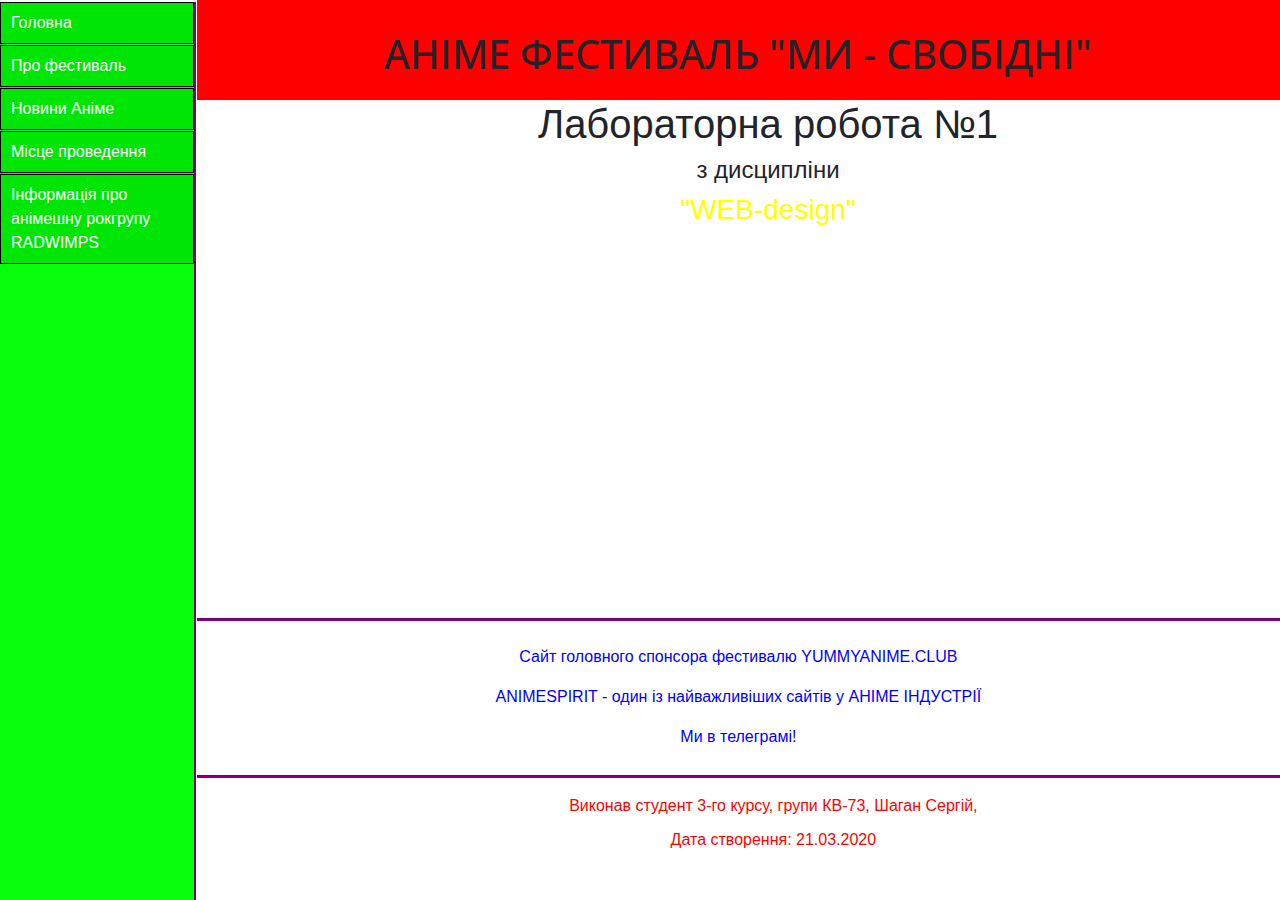
<file: WEB_1/index.html>
<!DOCTYPE html>
<html>
	<head>
		<meta charset="UTF-8">
		<title>WEB_Lab_1</title>
		<link rel="stylesheet" type="text/css" href="css/style.css">
		<link rel="stylesheet" href="https://stackpath.bootstrapcdn.com/bootstrap/4.4.1/css/bootstrap.min.css">
	</head>
	<body>
		<div class="wrapper">
		
			<!-- PROJECT MENU START -->
			<div class="block_menu">
				<menu class="project-menu">
					<li class="project-menu__item"><a href="index.html">Головна</a></li>
					<li class="project-menu__item"><a href="about_fest.html">Про фестиваль</a></li>
					<li class="project-menu__item"><a href="anime_new.html">Новини Аніме</a></li>
					<li class="project-menu__item"><a href="page.html">Місце проведення</a></li>
					<li class="project-menu__item"><a href="group.html">Інформація про анімешну рокгрупу RADWIMPS</a></li>
				</menu>
			</div>
			<!-- PROJECT MENU ENDS -->
			
		
			<!-- PROJECT HEADER START -->
			<header class="project-header">
				<a href="index.html"></a>
				<h1 class="project-header__title_1">АНІМЕ ФЕСТИВАЛЬ "МИ - СВОБІДНІ"</h1>
			</header>
			<!-- PROJECT HEADER ENDS -->

			
			<!-- PROJECT CONTENT START -->
			<main class="project-content">
				<h1>Лабораторна робота №1</h1>
				<h4>з дисципліни</h4>
				<h3 style="color:yellow;">"WEB-design"</h3>
			</main>
			<!-- PROJECT CONTENT ENDS -->

			<!-- PROJECT ASIDE START -->
			<aside class="project-sidebar">
				<hr class="hr">
				<menu class="aside-menu">
					<li class="aside-menu__item"><a href="https://yummyanime.club/" target="_blank">Сайт головного спонсора фестивалю YUMMYANIME.CLUB</a></li>
					<li class="aside-menu__item"><a href="http://www.animespirit.ru/" target="_blank">ANIMESPIRIT - один із найважливіших сайтів у АНІМЕ ІНДУСТРІЇ </a></li>
					<li class="aside-menu__item"><a href="https://web.telegram.org/#/im?p=@kpi_anime" target="_blank">Ми в телеграмі!</a></li>
				</menu>
			</aside>
			<!-- PROJECT ASIDE START -->
			<!-- PROJECT FOOTER START -->
			<footer class="project-footer">
				<hr class="hr">
				<p class="autor" style="color:red;">
					Виконав студент 3-го курсу, групи КВ-73, Шаган Сергій,
				</p>
				<p class="autor" style="color:red;">
					Дата створення: 21.03.2020
				</p>
			</footer>
			<!-- PROJECT FOOTER ENDS -->
		</div>
	</body>
</html>
</file>
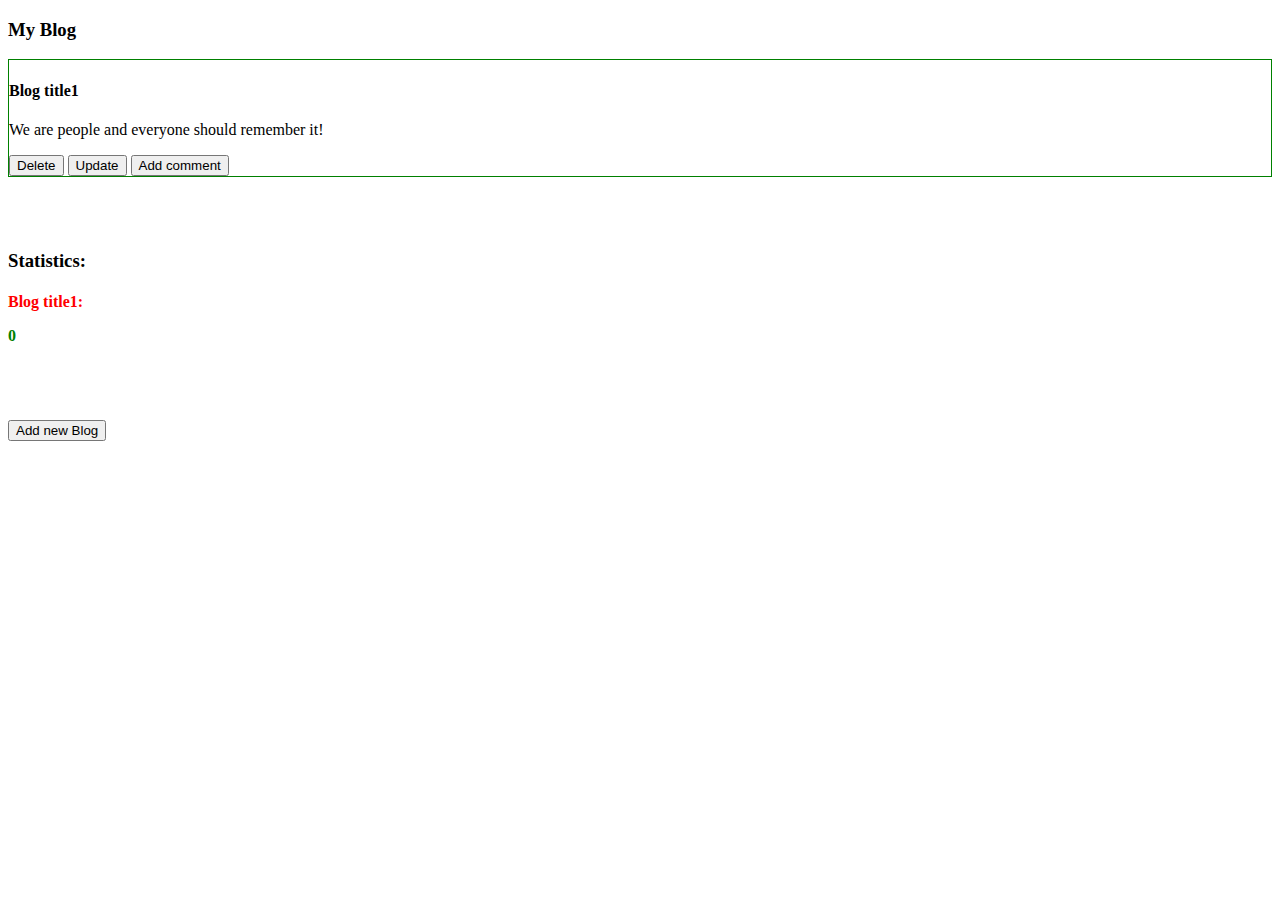
<file: WEB_2/Blog_DIMA/index.html>
<!DOCTYPE html>
<html>

<head>
  <meta charset="utf-8">
  <title>My Blog</title>
  <script src="https://ajax.googleapis.com/ajax/libs/jquery/2.2.0/jquery.min.js"></script>
<style>
  .item {
    border: solid 1px green;
  }
</style>
</head>

<body>

  <h3>My Blog</h3>
  <div id="my-blog">
  </div>
  <button id="add-item"> Add new Blog </button>
  <script type="module" src="js/main.js"></script>
</body>

</html>
</file>
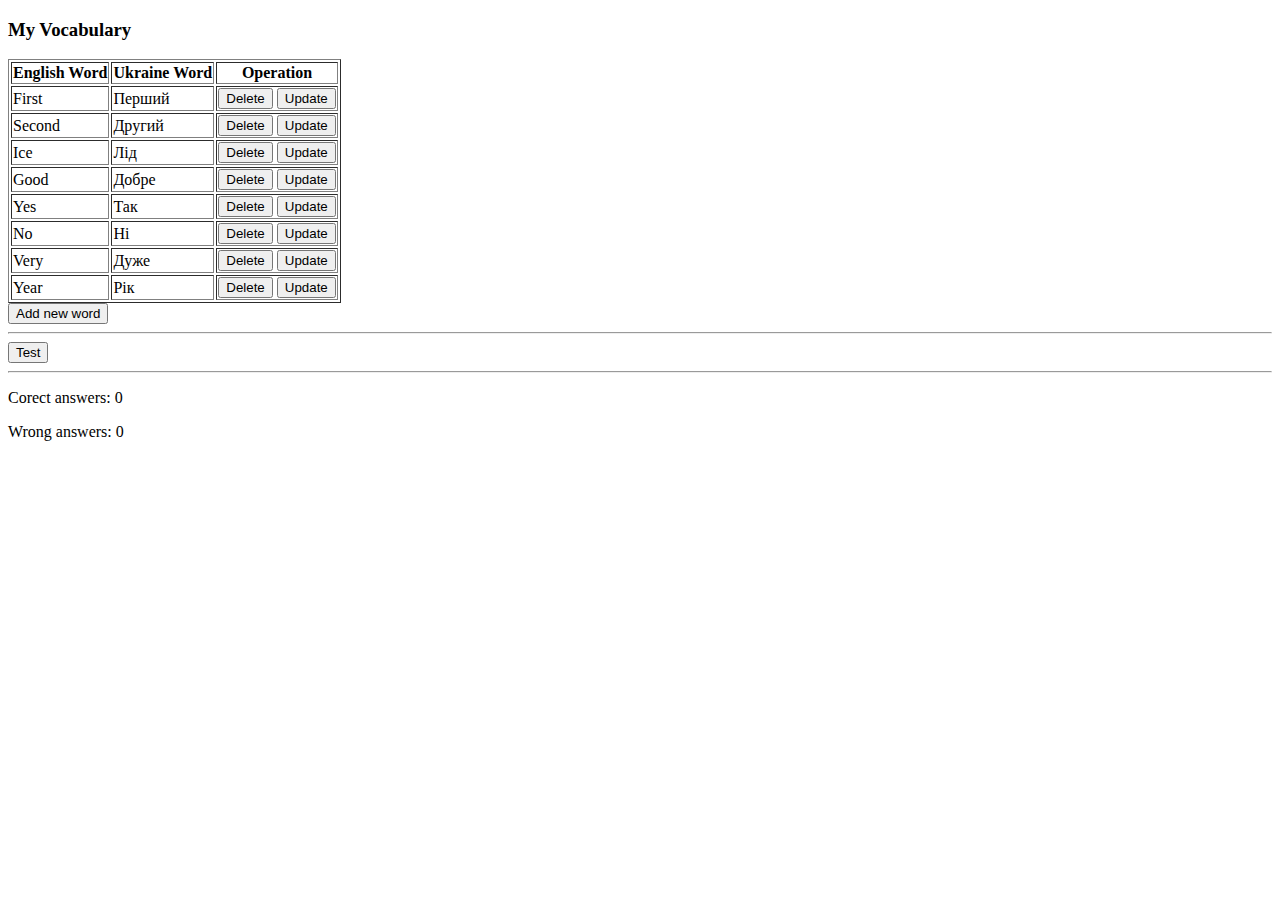
<file: WEB_2/My Vocabulary/index.html>
<!DOCTYPE html>
<html>

<head>
  <meta charset="utf-8">
  <title>My Vocabulary</title>
  <script src="https://ajax.googleapis.com/ajax/libs/jquery/2.2.0/jquery.min.js"></script>
<style>
  .modal {
  display: none; /* Hidden by default */
  position: fixed; /* Stay in place */
  z-index: 1; /* Sit on top */
  left: 0;
  top: 0;
  width: 100%; /* Full width */
  height: 100%; /* Full height */
  overflow: auto; /* Enable scroll if needed */
  background-color: rgb(0,0,0); /* Fallback color */
  background-color: rgba(0,0,0,0.4); /* Black w/ opacity */
}

/* Modal Content/Box */
.modal-content {
  background-color: #fefefe;
  margin: 0% auto; /* 15% from the top and centered */
  padding: 20px;
  border: 1px solid #888;
  width: 80%; /* Could be more or less, depending on screen size */
  height: 100%;
  overflow: hidden;
}

/* The Close Button */
.close {
  color: #aaa;
  float: right;
  font-size: 28px;
  font-weight: bold;
}

.close:hover,
.close:focus {
  color: black;
  text-decoration: none;
  cursor: pointer;
}
</style>
</head>

<body>

  <h3>My Vocabulary</h3>
  <div id="my-voc">
  </div>
  <button id="add-item"> Add new word </button>
  <hr>
  <button id="myBtn">Test</button>
  <hr>
  <div id="statistic">
    <p>Corect answers: 0</p>
    <p>Wrong answers: 0</p>
  </div>

  <!-- The Modal -->
  <div id="myModal" class="modal">

    <!-- Modal content -->
    <div class="modal-content">
      <div id="test">
        <p id="testWord">Word</p>
        <select form="test" id="translates" autofocus> 
            <option value="translate1">Translate1</option> 
            <option value="translate2">Translate2</option> 
            <option value="translate3">Translate3</option> 
            <option value="translate4">Translate4</option> 
        </select>
        <br>
        <hr>
        <button id="btnOk">OK</button>
        <button id="btnClose">Close</button>
      </div>
    </div>

  </div>
  <script type="module" src="js/main.js"></script>
</body>

</html>
</file>
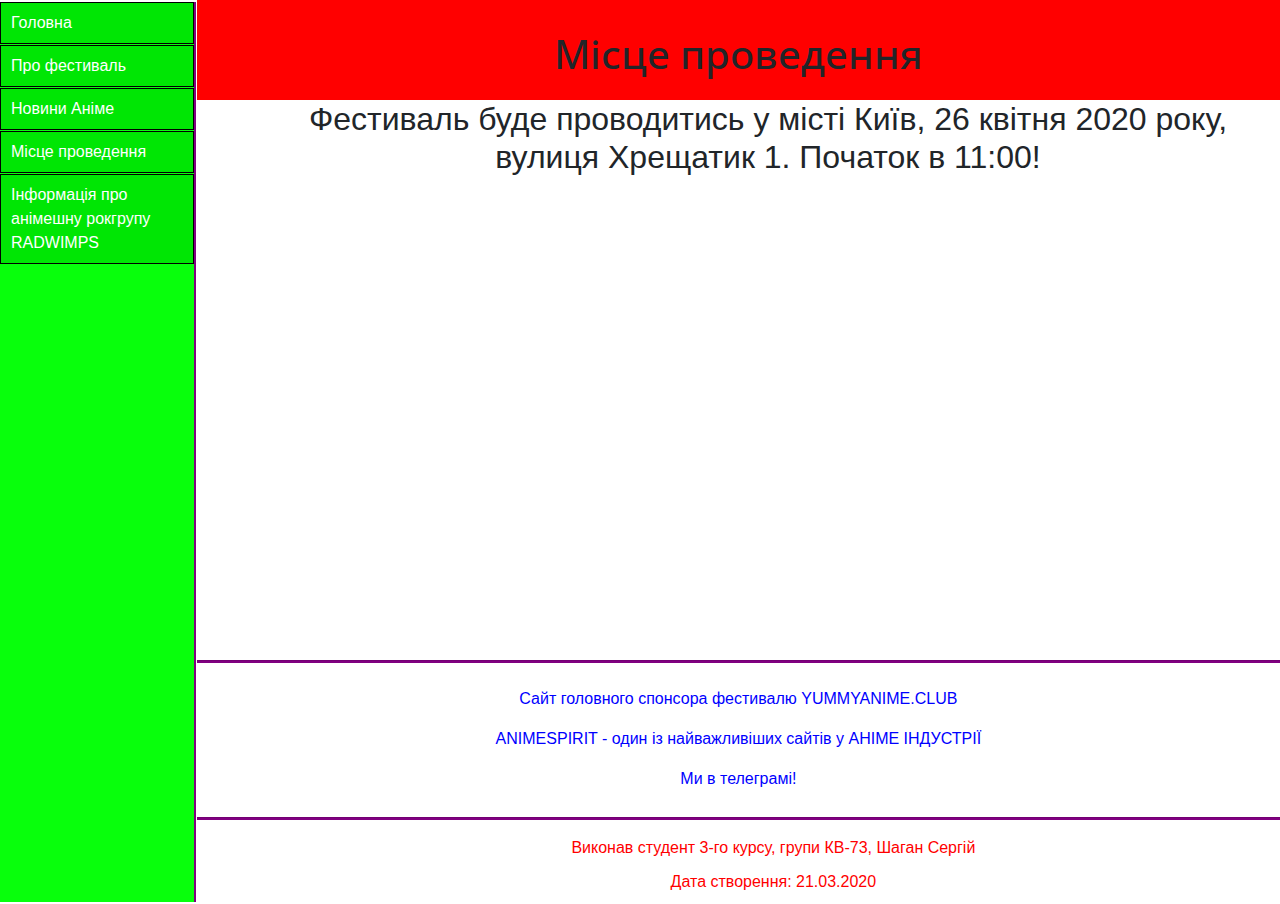
<file: WEB_1/page.html>
<!DOCTYPE html>
<html>
<head>
	<meta charset="UTF-8">
	<title>WEB_Lab_1</title>
	<link rel="stylesheet" type="text/css" href="css/style.css">
	<link rel="stylesheet" href="https://stackpath.bootstrapcdn.com/bootstrap/4.4.1/css/bootstrap.min.css">
</head>
<body>
	<div class="wrapper">
	
		<!-- PROJECT MENU START -->
		<div class="block_menu">
			<menu class="project-menu">
				<li class="project-menu__item"><a href="index.html">Головна</a></li>
				<li class="project-menu__item"><a href="about_fest.html">Про фестиваль</a></li>
				<li class="project-menu__item"><a href="anime_new.html">Новини Аніме</a></li>
				<li class="project-menu__item"><a href="page.html">Місце проведення</a></li>
				<li class="project-menu__item"><a href="group.html">Інформація про анімешну рокгрупу RADWIMPS</a></li>
			</menu>
		</div>
		<!-- PROJECT MENU ENDS -->
		
	
		<!-- PROJECT HEADER START -->
		<header class="project-header">
			<a href="page.html"></a>
			<h1 class="project-header__title_1">Місце проведення</h1>
		</header>
		<!-- PROJECT HEADER ENDS -->

		
		<!-- PROJECT CONTENT START -->
		<main class="project-content">
			<h2>
				Фестиваль буде проводитись у місті Київ, 26 квітня 2020 року, вулиця Хрещатик 1. Початок в 11:00!
			</h2>
			<iframe src="https://www.google.com/maps/embed?pb=!1m18!1m12!1m3!1d2540.4454259767517!2d30.52530591573143!3d50.45142967947555!2m3!1f0!2f0!3f0!3m2!1i1024!2i768!4f13.1!3m3!1m2!1s0x40d4ce51c3bdb9a1%3A0xff877737cf946b28!2z0LLRg9C70LjRhtGPINCl0YDQtdGJ0LDRgtC40LosIDEsINCa0LjRl9CyLCAwMjAwMA!5e0!3m2!1suk!2sua!4v1584814682622!5m2!1suk!2sua" width="600" height="450" style="border:0;" allowfullscreen="" aria-hidden="false" tabindex="0"></iframe>
		</main>
		<!-- PROJECT CONTENT ENDS -->

		<!-- PROJECT ASIDE START -->
		<aside class="project-sidebar">
			<hr class="hr">
			<menu class="aside-menu">
				<li class="aside-menu__item"><a href="https://yummyanime.club/" target="_blank">Сайт головного спонсора фестивалю YUMMYANIME.CLUB</a></li>
				<li class="aside-menu__item"><a href="http://www.animespirit.ru/" target="_blank">ANIMESPIRIT - один із найважливіших сайтів у АНІМЕ ІНДУСТРІЇ </a></li>
				<li class="aside-menu__item"><a href="https://web.telegram.org/#/im?p=@kpi_anime" target="_blank">Ми в телеграмі!</a></li>
			</menu>
		</aside>
		<!-- PROJECT ASIDE START -->
		<!-- PROJECT FOOTER START -->
		<footer class="project-footer">
			<hr class="hr">
			<p class="autor" style="color:red;">
				Виконав студент 3-го курсу, групи КВ-73, Шаган Сергій
			</p>
			<p class="autor" style="color:red;">
				Дата створення: 21.03.2020
			</p>
		</footer>
		<!-- PROJECT FOOTER ENDS -->
	</div>
</body>
</html>
</file>
<file: WEB_1/css/style.css>
@import url("https://fonts.googleapis.com/css?family=Open+Sans");
* {
  box-sizing: border-box;
  padding: 0;
  margin: 0; }
img {
	width: 100%;
	height: 700px;}
.project-header {
  width: 84.63%;
  float: right;
  min-height: 100px;
  background: red; }
  
  .project-header .project-header__title_1 {
    font-family: "Open Sans";
    padding-top: 30px;
    text-align: center; }
	
	.project-header__title_2 {
		font-family: "Open Sans";
		padding-top: 10px;
		text-align: center;}
		
		
.block_menu {
  background: #08ff0c;
  position: fixed;
  min-height: 100%;
  width: 15.33%;
  float: left;
  margin-top: 2px;
  border-right: 2px solid purple;}

.project-menu {
  list-style: none; }
  .project-menu .project-menu__item {
    border: 1px solid black;
    margin-bottom: 1px; }
    .project-menu .project-menu__item a {
      display: block;
      padding: 8px 10px;
      text-decoration: none;
      background: #00e604;
      color: white; }
    .project-menu .project-menu__item a:hover {
      background: #08ff0c;
      color: black; }

.project-content {
  width: 84.63%;
  float: right;
  min-height: 500px;
  text-align: center; }
  .project-content {
    max-width: 80%; }
  .project-content .project-content__title {
    padding: 10px; }
  .project-content p {
    text-align: left;
    line-height: 1.5em; }
  .project-content .main_info {
    text-align: center;
    background: #d9d9d9; }

.project-sidebar {
  float: right;
  width: 84.63%;
  min-height: 130px;
  margin-top: 2px; }
  .project-sidebar .aside-menu {
    list-style: none; }
	
	
    .project-sidebar .aside-menu .aside-menu__item a {
      display: block;
      padding: 8px 10px;
      text-decoration: none;
      color: blue;
	  text-align: center;
	  }
    .project-sidebar .aside-menu .aside-menu__item a:hover {
      color: #00e604; }
	
	
.project-footer {
  float: right;
  width: 84.63%;
  min-height: 20px;
  text-align: center;
  margin-top: 2px; }
  .project-footer .autor {
    margin: 10px 10px 10px 80px; }
	
	.hr {
    background-color: purple;
    height: 2px;
   }
</file>
